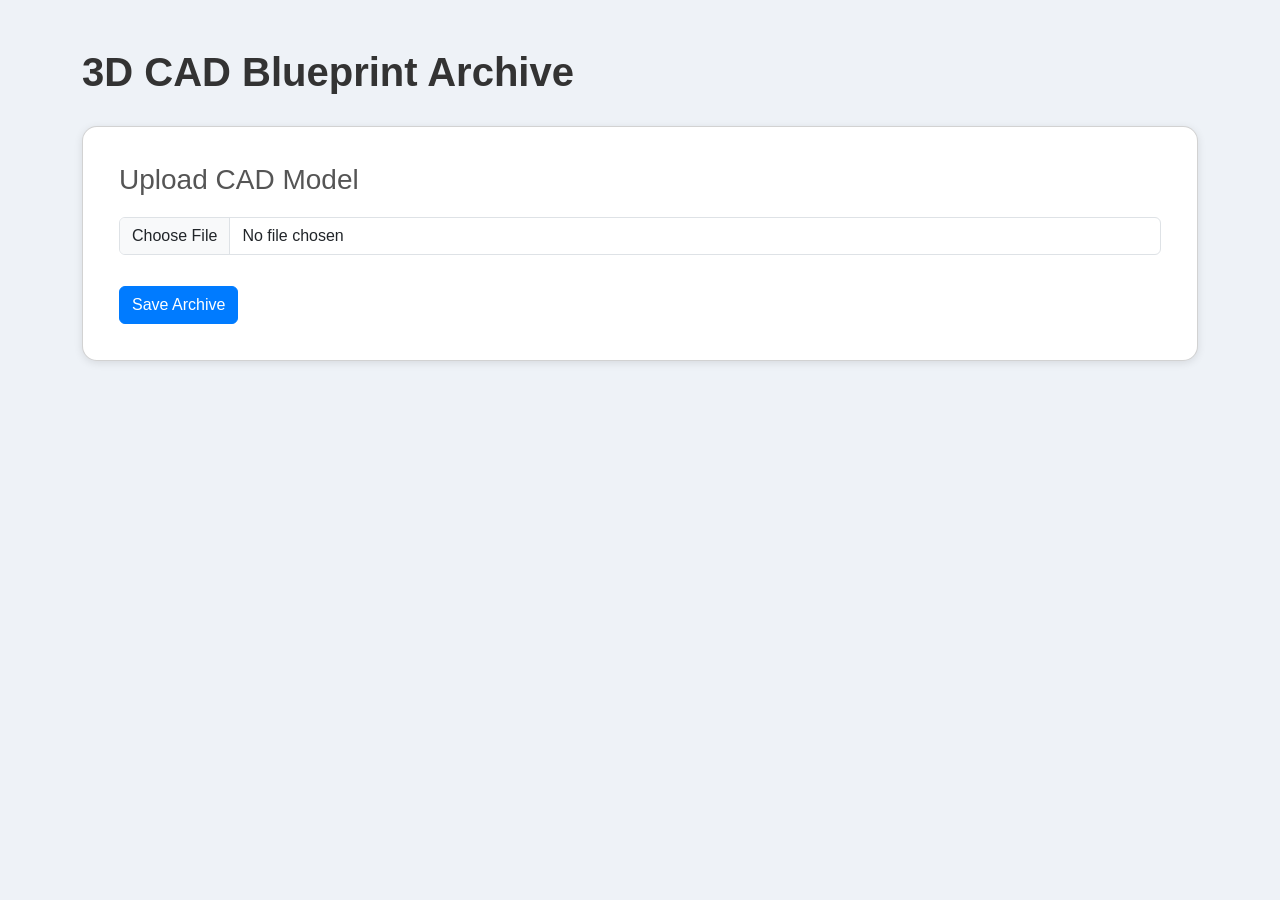
<file: docs/index.html>
<!DOCTYPE html>
<html>
<head>
    <title>CAD Archive</title>
    <link href="https://cdn.jsdelivr.net/npm/bootstrap@5.3.0/dist/css/bootstrap.min.css" rel="stylesheet">
    <link href="css/global.css" rel="stylesheet">
</head>
<body>
    <div class="container mt-5">
        <h1>3D CAD Blueprint Archive</h1>
        <div class="card">
            <div class="card-body">
                <h3>Upload CAD Model</h3>
                
                <!-- Update this with your actual backend domain -->
                <form action="https://your-backend-app-name.onrender.com/upload" method="post" enctype="multipart/form-data"> 
                    <input class="form-control" type="file" name="file" accept=".step,.stl,.obj,.glb" required> 
                    <button class="btn btn-primary mt-3" type="submit"> Save Archive </button> 
                </form>

            </div>
        </div>
    </div>
    <script src="https://cdn.jsdelivr.net/npm/bootstrap@5.3.0/dist/js/bootstrap.bundle.min.js"></script>
</body>
</html>
</file>
<file: docs/css/global.css>
body { 
    background: #eef2f7; 
    font-family: Arial, sans-serif;
} 

h1 { 
    font-family: Arial, sans-serif; 
    font-weight: bold;
    margin-bottom: 30px;
    color: #333;
} 

.card { 
    border-radius: 15px; 
    padding: 20px;
    box-shadow: 0 2px 8px rgba(0,0,0,0.1);
}

.card-body h3 {
    margin-bottom: 20px;
    color: #555;
}

.form-control {
    margin-bottom: 15px;
}

.btn-primary {
    background-color: #007bff;
    border-color: #007bff;
}

.btn-primary:hover {
    background-color: #0056b3;
    border-color: #0056b3;
}
</file>
